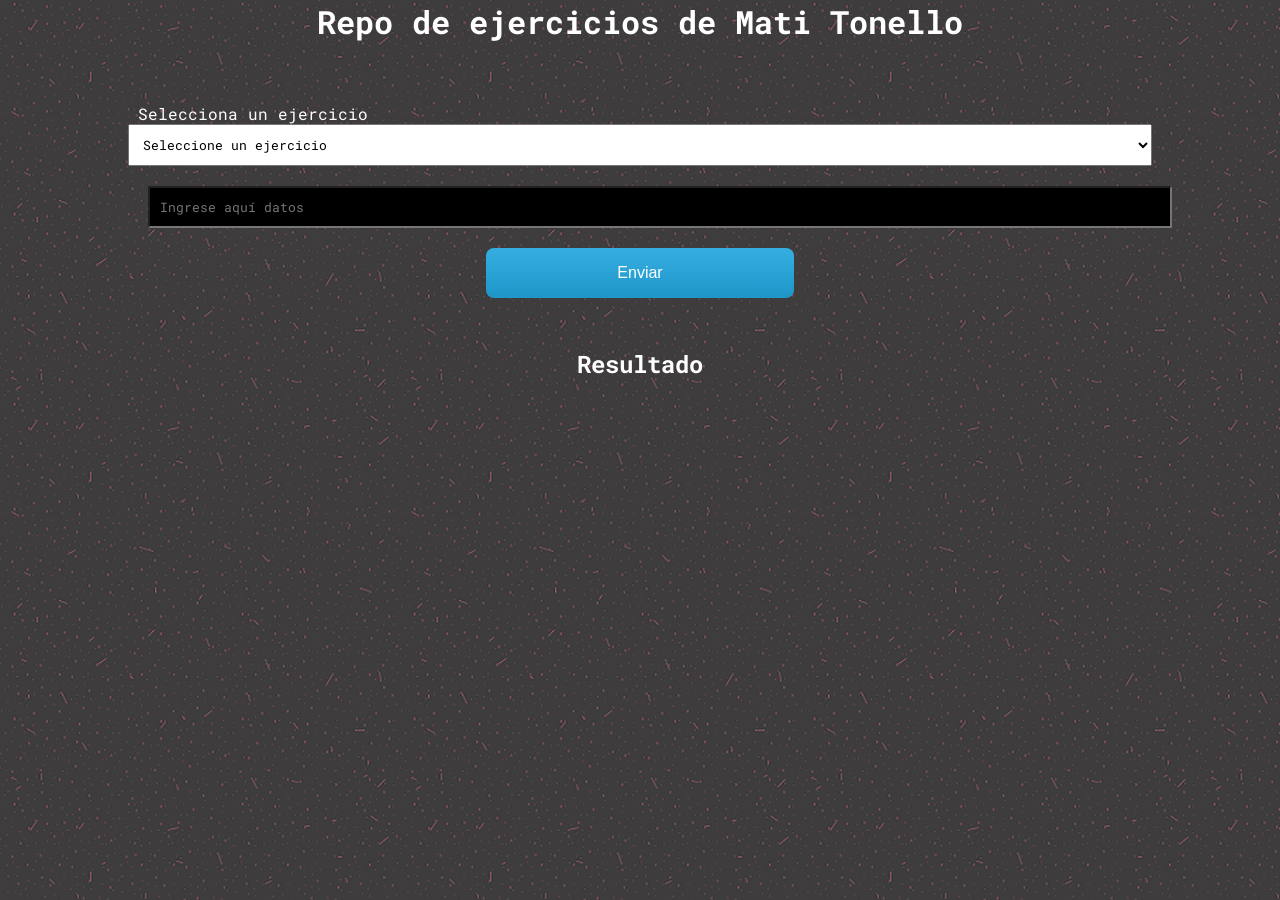
<file: index.html>
<!DOCTYPE html>
<html lang="en">
<head>
    <meta charset="UTF-8">
    <meta http-equiv="X-UA-Compatible" content="IE=edge">
    <meta name="viewport" content="width=device-width, initial-scale=1.0">
    <title>Entrega de ejercicios</title>
    <link rel="stylesheet" href="./css/styles.css">
</head>
<body>
    <header>
        <h1>Repo de ejercicios de Mati Tonello</h1>
    </header>

    <main>
        <div class="container__ejercicios">
        <form id="ejer-form">
        <label for="ejercicios">Selecciona un ejercicio</label>
        <select name="ejercicios" id="ejercicios">
            <option value="1">Seleccione un ejercicio</option>
            <option value="2">Adicion y resta</option>
            <option value="3">Paridades</option>
            <option value="4">Palindromo</option>
            <option value="5">Números romanos</option>
        </select>

        <div id="div__info">

        </div>
        <label class="input__function" for="miinput"></label>
        <input type="textarea" name="miinput" id="miinput" placeholder="Ingrese aquí datos">
        <div id="label__addition">
            <label for="add">Ingrese el número que desea restar o agregar</label>
            <input type="number" name="add" id="add">
            <div class="radio">
            <article>
            <input type="radio" id="addcbox" name="addorrest" value="add" >
            <label for="addcbox">Sumar</label>
           </article>
           <article>
            <input type="radio" id="restcbox" name="addorrest" value="rest">
            <label for="restcbox">Restar</label>
            </article>
            </div>
            
        </div>

        <button type="submit" id="enviar">Enviar</button>
        </div>
    </form>

        <div class="container__resultado">
            <h2>Resultado</h2>

            <div id="resultado">
                
            </div>
        </div>
    </main>

    <script type="module" src="js-ejercicios/ejercicio2.js"></script>
    <script type="module" src="js-ejercicios/ejercicio1.js"></script>
    <script type="module" src="js-ejercicios/ejercicio3.js"></script>
    <script type="module" src="js-ejercicios/ejercicio4.js"></script>
    <script type="module" src="js-ejercicios/repoejercicios.js"></script>
</body>
</html>
</file>
<file: css/styles.css>
@import url('https://fonts.googleapis.com/css2?family=Roboto+Mono:ital,wght@0,300;0,400;1,100;1,700&display=swap');


*{
    padding: 0;
    margin: 0;
    box-sizing: border-box;
}

body{
    background-image: url(/img/fondo11.png);
    color: #fff;
    font-family: 'Roboto Mono', monospace;
}

header h1{
    text-align: center;
    width: 100%;
    padding-bottom: 60px;
}

main{
    display: flex;
    justify-content: center;
    flex-direction: column;
    width: 80%;
    margin: auto;
}

label, input, select{
    padding: 10px;
    width: 100%;
    margin: auto;
    margin-bottom: 20px;
    font-family: 'Roboto Mono', monospace;
}

input{
    background-color: black;
    color: white;
  
}


.radio{
    display: flex;
    justify-content: space-between;
    margin: auto;
    align-items: center;
    flex-wrap: nowrap;
    width: 33%;
    margin-bottom: 30px;
}

.container__ejercicios{
    display: flex;
    justify-content: center;
    flex-direction: column;
    width: 100%;
    padding-bottom: 50px;
    margin: auto;
}

.container__resultado{
    display: flex;
    justify-content: center;
    flex-direction: column;
    margin: auto;
    color: #fff;
}

#enviar{
    background-image: linear-gradient(-180deg, #37AEE2 0%, #1E96C8 100%);
    border-radius: .5rem;
    box-sizing: border-box;
    color: #FFFFFF;

    font-size: 16px;
    
    padding: 1rem 1.75rem;
    text-decoration: none;
    width: 30%;
    display: block;
    margin: auto;
    border: 0;
    cursor: pointer;
    user-select: none;
    -webkit-user-select: none;
    touch-action: manipulation;
}

#enviar:hover{
    background-image: linear-gradient(-180deg, #1D95C9 0%, #17759C 100%);
}

#label__addition{
    display: none;
}

#resultado{
    background-color: beige;
    color: black;
    padding: 30px;
    display: none;
}
</file>
